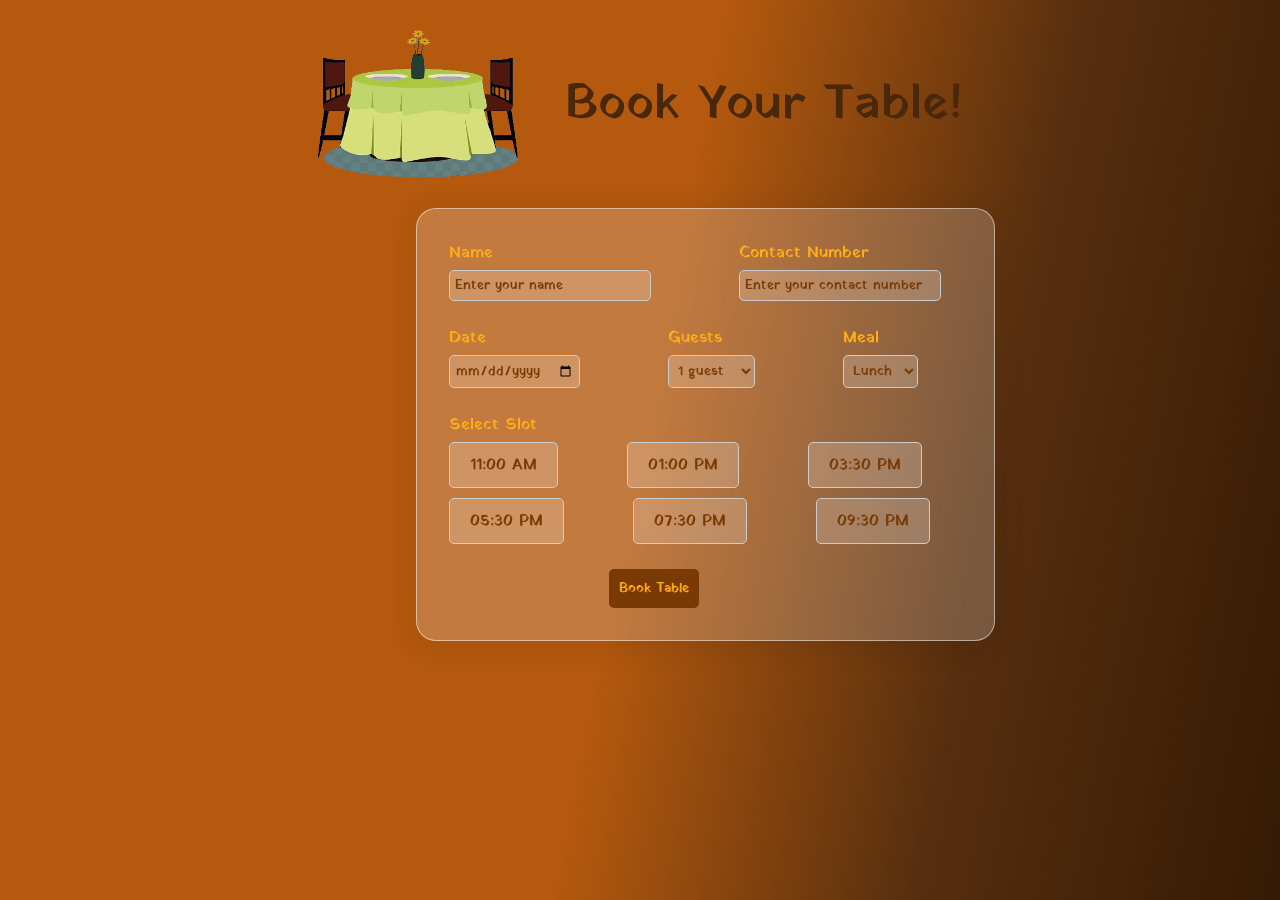
<file: booktable.html>
<!DOCTYPE html>
<html lang="en">

<head>
  <meta charset="UTF-8">
  <meta name="viewport" content="width=device-width, initial-scale=1.0">
  <link rel="preconnect" href="https://fonts.googleapis.com">
  <link rel="stylesheet" href="booktable.css">
  <link rel="preconnect" href="https://fonts.gstatic.com" crossorigin>
  <link
    href="https://fonts.googleapis.com/css2?family=DM+Serif+Text:ital@0;1&family=Freckle+Face&family=Poppins:ital,wght@0,100;0,200;0,300;0,400;0,500;0,600;0,700;0,800;0,900;1,100;1,200;1,300;1,400;1,500;1,600;1,700;1,800;1,900&family=Source+Sans+3:ital,wght@0,200..900;1,200..900&family=Special+Elite&family=Spectral+SC:ital,wght@0,200;0,300;0,400;0,500;0,600;0,700;0,800;1,200;1,300;1,400;1,500;1,600;1,700;1,800&family=Yatra+One&display=swap"
    rel="stylesheet">
  <title>Book your Table</title>
</head>


<body>

  <div class="book-table">
    <div class="table-head">
      <img src="book-removebg-preview.png" alt="">
      <h2>Book Your Table!</h2>
    </div>
  </div>

  <div class="form">
    <form id="bookingForm">
      <div class="form-group">
        <label for="name">Name</label>
        <input type="text" id="name" name="name" placeholder="Enter your name" required>
      </div>
      <div class="form-group">
        <label for="contact">Contact Number</label>
        <input type="tel" id="contact" name="contact" placeholder="Enter your contact number" required>
      </div>

      <div class="form-group">
        <label for="date">Date</label>
        <input type="date" id="date" name="date" required>
      </div>
      <div class="form-group">
        <label for="guests">Guests</label>
        <select id="guests" name="guests">
          <option value="1">1 guest</option>
          <option value="2">2 guests</option>
          <option value="3">3 guests</option>
          <option value="4">4 guests</option>
        </select>
      </div>
      <div class="form-group">
        <label for="meal">Meal</label>
        <select id="meal" name="meal">
          <option value="lunch">Lunch</option>
          <option value="dinner">Dinner</option>
        </select>
      </div>
      <div class="form-group">
        <label>Select Slot</label>
        <div class="slots" id="slots">
          <div class="slot" data-time="11:00 AM">11:00 AM </div>
          <div class="slot" data-time="01:00 PM">01:00 PM </div>
          <div class="slot" data-time="03:30 PM">03:30 PM </div>
          <div class="slot" data-time="05:30 PM">05:30 PM </div>
          <div class="slot" data-time="07:30 PM">07:30 PM </div>
          <div class="slot" data-time="09:30 PM">09:30 PM </div>
        </div>
      </div>
      <input type="hidden" id="selectedSlot" name="selectedSlot">
      <button type="submit">Book Table</button>
    </form>

    <div id="result" class="result" style="display: none;"></div>
  </div>

</body>
<script src="booktable.js"></script>
</html>
</file>
<file: booktable.css>
* {
    margin: 0;
    padding: 0;
    box-sizing: border-box;
    font-family: "Yatra One", system-ui;
    font-weight: 400;
    font-style: normal;
  }

  body {
    min-height: 100vh;
    margin: 0;
    padding: 0;
    box-sizing: border-box;
    font-family: "Yatra One", system-ui;
    font-weight: 400;
    font-style: normal;
  }

  html {
    scroll-behavior: smooth;
  }

  body::before {
    content: "";
    position: fixed;
    top: 0;
    left: 0;
    width: 100%;
    height: 100%;
    background: linear-gradient(-79deg, #341a05, #562e0e, #b4590e 50%);
    backdrop-filter: blur(10px);
    z-index: -1;
  }

  .book-table {
    justify-content: center;
    margin: auto;
    display: flex;
    align-items: center;
  }

  .table-head {
    display: flex;
    align-items: center;
    gap: 47px;
    padding: 30px;
  }

  .table-head img {
    width: 200px;
  }

  .table-head h2 {
    color: #49270b;
    font-size: 3rem;
  }

  /*********************FORM*************************/
  .form {
    flex: 1;
    position: relative;
    left: 26rem;
    width: 578.6px;
    padding: 2rem;
    background: rgba(255, 255, 255, 0.2);
    backdrop-filter: blur(10px);
    border-radius: 20px;
    border: 1px solid rgba(255, 255, 255, 0.5);
    box-shadow: 0 4px 30px rgba(0, 0, 0, 0.1);
  }

  .form #bookingForm {
    flex-wrap: wrap;
    flex-direction: row;
    display: flex;
    gap: 10px 88px;
  }

  .form #bookingForm button {
    left: 10rem;
    cursor: pointer;
    background-color: #793a05;
    border-radius: 5px;
    position: relative;
    color: #ffae16;
    border-style: none;
    padding: 10px;
  }

  .form-group {
    margin-bottom: 15px;
  }

  .form-group input {
    border-radius: 5px;
    padding: 5px;
    cursor: pointer;
    border: 2px solid #ccc;
    color: #793a05;
    border-style: none;
    background: rgba(255, 255, 255, 0.2);
  }

  input::placeholder {
    color: #793a05;
  }

  input[type=text],
  input[type=tel],
  input[type=date],
  input[type=text] {
    border: 1px solid #ccc;

  }

  .form-group select {
    border-radius: 5px;
    padding: 5px;
    cursor: pointer;
    border: 1px solid #ccc;
    color: #793a05;
    background: rgba(255, 255, 255, 0.2);
  }

  .form-group label {
    display: block;
    margin-bottom: 5px;
    color: #ffae16;
  }

  .slots {
    display: flex;
    flex-wrap: wrap;
    gap: 10px 69px;
  }

  .slot {
    padding: 10px 20px;
    border: 1px solid #ccc;
    border-radius: 5px;
    cursor: pointer;
    color: #793a05;
    background: rgba(255, 255, 255, 0.2);
  }

  .slot:hover {
    background-color: #e0e0e0;
  }

  .result {
    margin-top: 20px;
    padding: 15px;
  }

  @media (max-width: 1200px) {
    .form {
      left: 5rem;
      width: 70%;
    }

    .table-head h2 {
      font-size: 2.5rem;
    }
  }

  @media (max-width: 768px) {
    .book-table {
      flex-direction: column;
      text-align: center;
    }

    .table-head img {
      width: 150px;
    }

    .table-head h2 {
      font-size: 2rem;
      margin-top: 10px;
    }

    .form {
      left: 9px;
      width: 90%;
      padding: 1.5rem;
    }

    .form #bookingForm {
      flex-direction: column;
      gap: 10px;
    }

    .form #bookingForm button {
      left: 0;
      width: 100%;
    }
  }

  @media (max-width: 480px) {
    body {
      font-size: 14px;
    }
    .table-head{
      gap: 10px;
    }
    .table-head img {
      width: 100px;
    }

    .table-head h2 {
      font-size: 1.2rem;
    }

    .form {
      padding: 1rem;
      width: 95%;
    }

    .form-group input,
    .form-group select,
    .slot {
      width: 100%;
    }

    .slots {
      flex-direction: column;
      gap: 10px;
    }
  }
</file>
